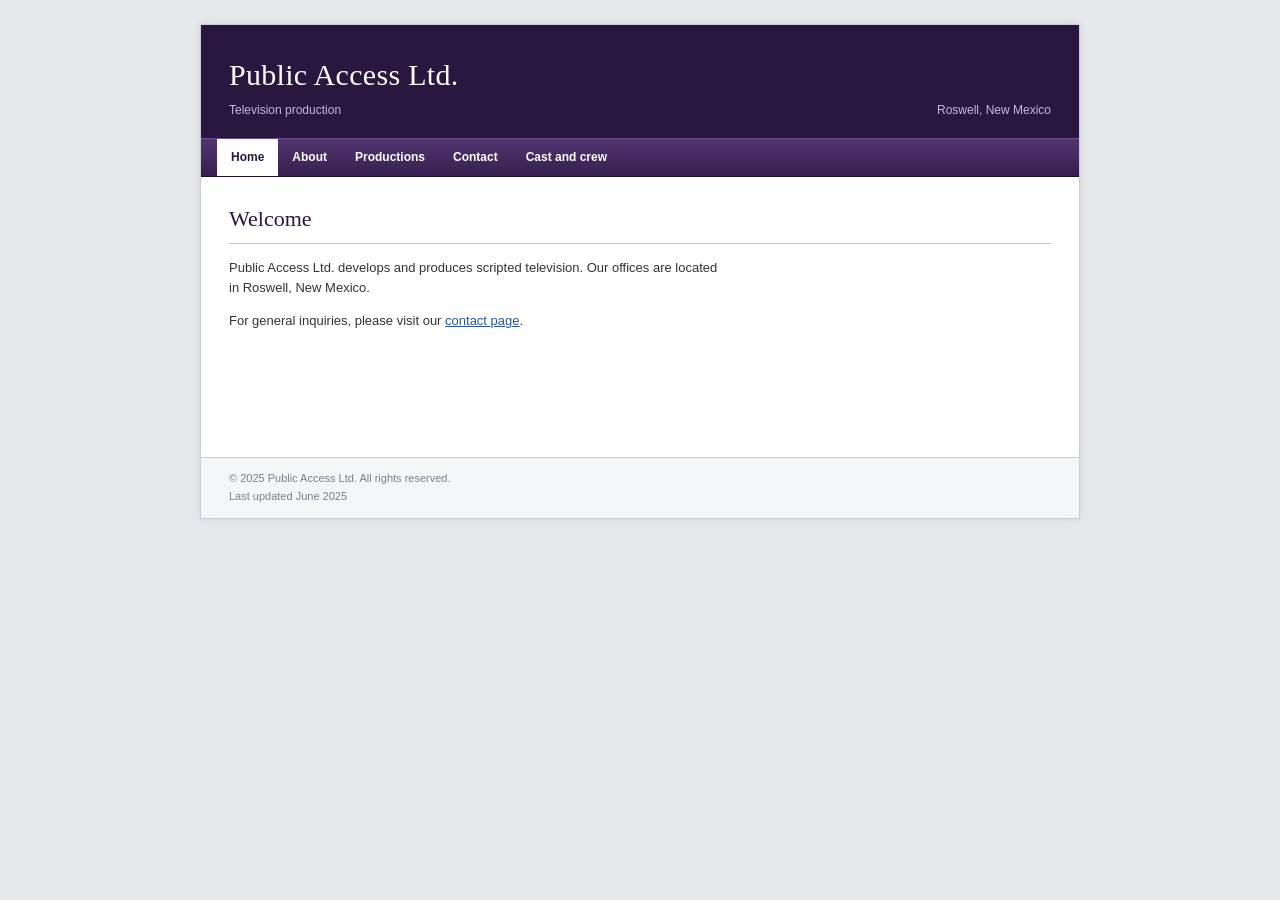
<file: index.html>
<!doctype html>
<html lang="en">
<head>
  <meta charset="utf-8">
  <meta name="viewport" content="width=device-width, initial-scale=1">
  <meta name="robots" content="noindex, nofollow">
  <title>Public Access Ltd.</title>
  <link rel="stylesheet" href="/assets/site.css">
  <script src="/assets/night.js" defer></script>
  <script src="/assets/site.js" defer></script>
</head>
<body data-page="home">
  <div class="page">
    <header class="masthead">
      <div class="masthead-inner">
        <a class="wordmark" href="/">Public Access Ltd.</a>
        <p class="tagline">Television production</p>
      </div>
      <p class="location">Roswell, New Mexico</p>
    </header>
    <nav class="tabs" aria-label="Main">
      <ul>
        <li><a href="/" aria-current="page">Home</a></li>
        <li><a href="/about/">About</a></li>
        <li><a href="/productions/">Productions</a></li>
        <li><a href="/contact/">Contact</a></li>
        <li><a href="/cast-and-crew/">Cast and crew</a></li>
      </ul>
    </nav>
    <main class="content">
      <h1>Welcome</h1>
      <p>Public Access Ltd. develops and produces scripted television. Our offices are located in Roswell, New Mexico.</p>
      <p>For general inquiries, please visit our <a href="/contact/">contact page</a>.</p>
    </main>
    <footer class="footer">
      <p>&copy; 2025 Public Access Ltd. All rights reserved.</p>
      <p>Last updated June 2025</p>
    </footer>
  </div>
</body>
</html>
</file>
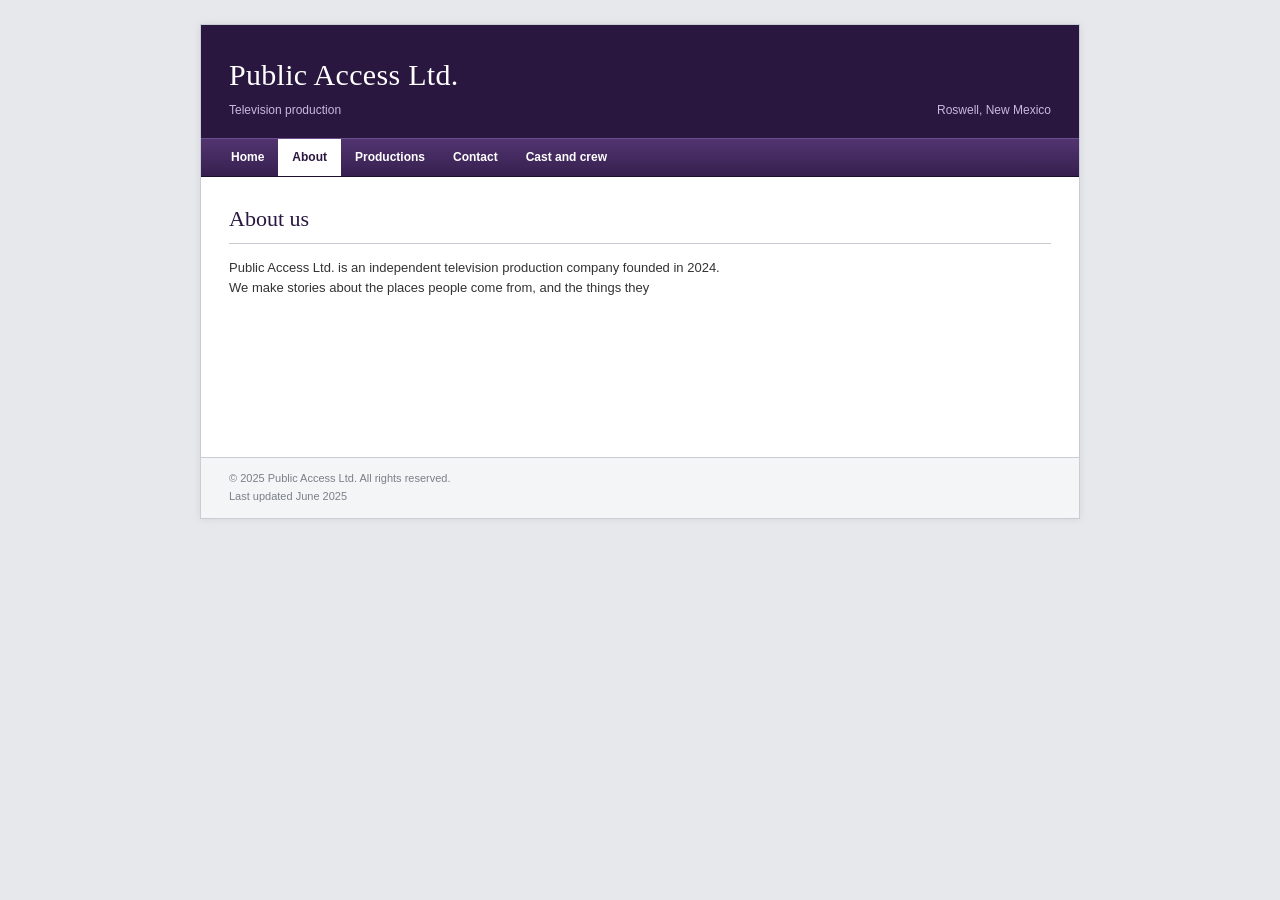
<file: about/index.html>
<!doctype html>
<html lang="en">
<head>
  <meta charset="utf-8">
  <meta name="viewport" content="width=device-width, initial-scale=1">
  <meta name="robots" content="noindex, nofollow">
  <title>About | Public Access Ltd.</title>
  <link rel="stylesheet" href="/assets/site.css">
  <script src="/assets/night.js" defer></script>
  <script src="/assets/site.js" defer></script>
</head>
<body data-page="about">
  <div class="page">
    <header class="masthead">
      <div class="masthead-inner">
        <a class="wordmark" href="/">Public Access Ltd.</a>
        <p class="tagline">Television production</p>
      </div>
      <p class="location">Roswell, New Mexico</p>
    </header>
    <nav class="tabs" aria-label="Main">
      <ul>
        <li><a href="/">Home</a></li>
        <li><a href="/about/" aria-current="page">About</a></li>
        <li><a href="/productions/">Productions</a></li>
        <li><a href="/contact/">Contact</a></li>
        <li><a href="/cast-and-crew/">Cast and crew</a></li>
      </ul>
    </nav>
    <main class="content">
      <h1>About us</h1>
      <p>Public Access Ltd. is an independent television production company founded in 2024. We make stories about the places people come from, and the things they</p>
    </main>
    <footer class="footer">
      <p>&copy; 2025 Public Access Ltd. All rights reserved.</p>
      <p>Last updated June 2025</p>
    </footer>
  </div>
</body>
</html>
</file>
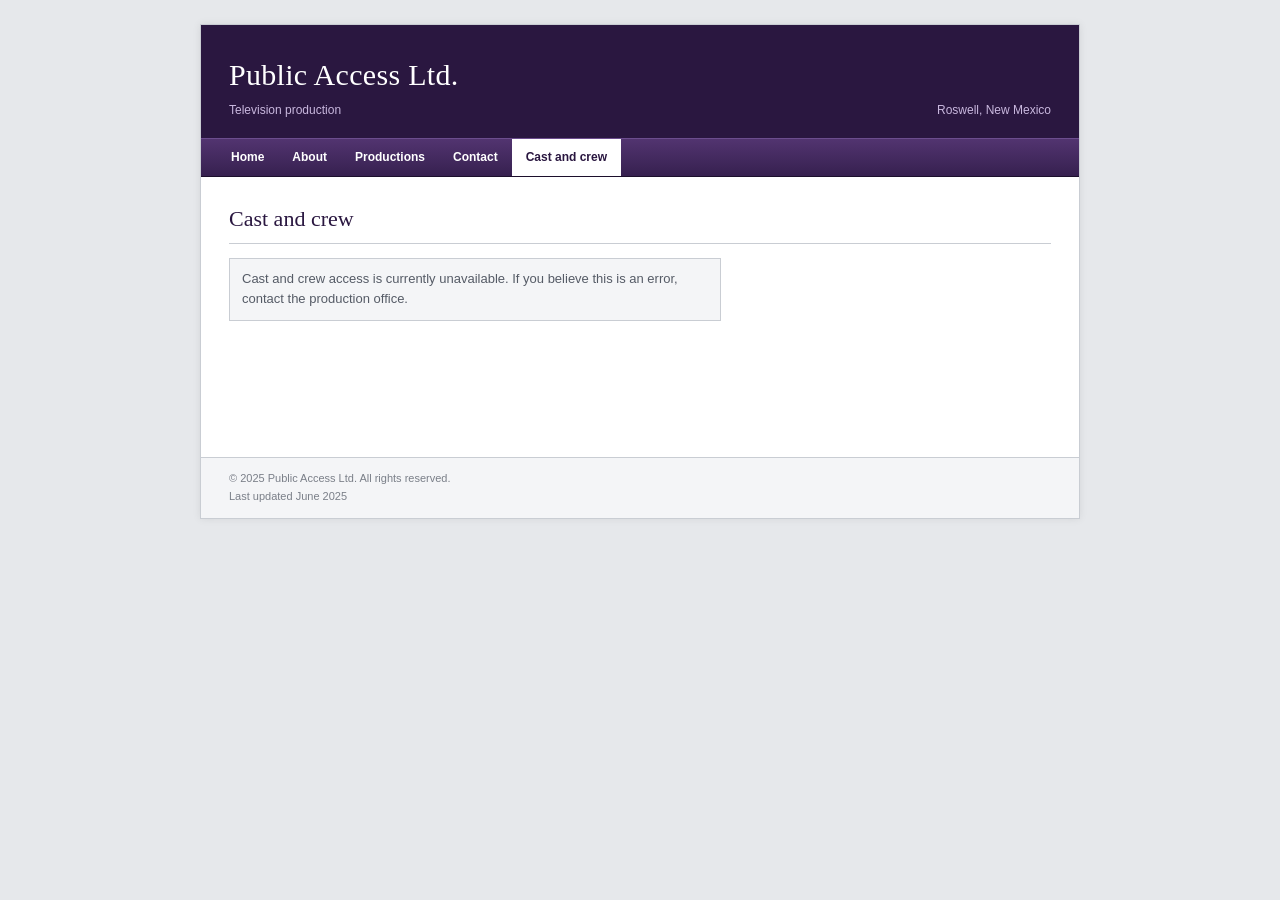
<file: cast-and-crew/index.html>
<!doctype html>
<html lang="en">
<head>
  <meta charset="utf-8">
  <meta name="viewport" content="width=device-width, initial-scale=1">
  <meta name="robots" content="noindex, nofollow">
  <title>Cast and crew | Public Access Ltd.</title>
  <link rel="stylesheet" href="/assets/site.css">
  <script src="/assets/night.js" defer></script>
  <script src="/assets/site.js" defer></script>
</head>
<body data-page="crew">
  <div class="page">
    <header class="masthead">
      <div class="masthead-inner">
        <a class="wordmark" href="/">Public Access Ltd.</a>
        <p class="tagline">Television production</p>
      </div>
      <p class="location">Roswell, New Mexico</p>
    </header>
    <nav class="tabs" aria-label="Main">
      <ul>
        <li><a href="/">Home</a></li>
        <li><a href="/about/">About</a></li>
        <li><a href="/productions/">Productions</a></li>
        <li><a href="/contact/">Contact</a></li>
        <li><a href="/cast-and-crew/" aria-current="page">Cast and crew</a></li>
      </ul>
    </nav>
    <main class="content">
      <h1>Cast and crew</h1>
      <p class="notice">Cast and crew access is currently unavailable. If you believe this is an error, contact the production office.</p>
    </main>
    <footer class="footer">
      <p>&copy; 2025 Public Access Ltd. All rights reserved.</p>
      <p>Last updated June 2025</p>
    </footer>
  </div>
</body>
</html>
</file>
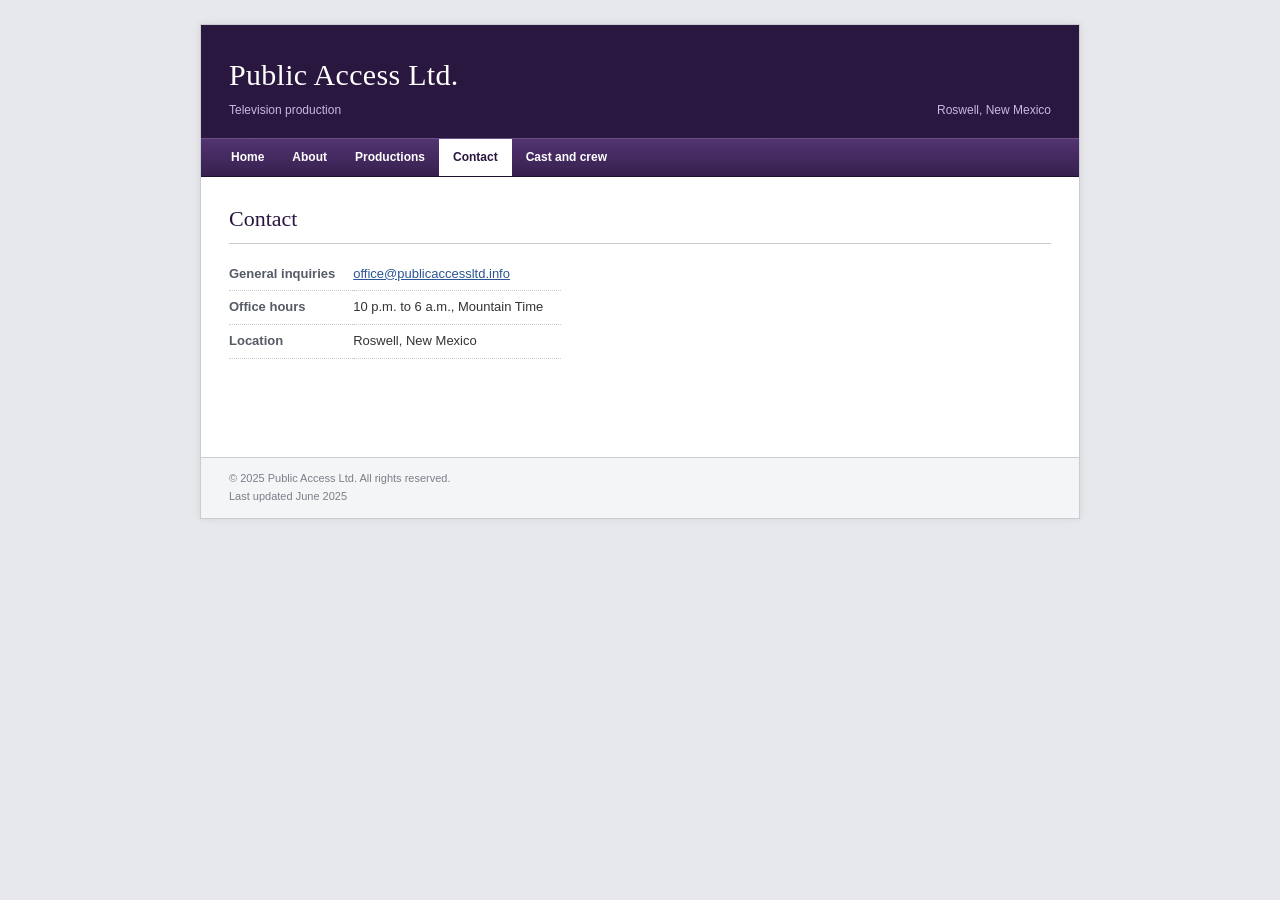
<file: contact/index.html>
<!doctype html>
<html lang="en">
<head>
  <meta charset="utf-8">
  <meta name="viewport" content="width=device-width, initial-scale=1">
  <meta name="robots" content="noindex, nofollow">
  <title>Contact | Public Access Ltd.</title>
  <link rel="stylesheet" href="/assets/site.css">
  <script src="/assets/night.js" defer></script>
  <script src="/assets/site.js" defer></script>
</head>
<body data-page="contact">
  <div class="page">
    <header class="masthead">
      <div class="masthead-inner">
        <a class="wordmark" href="/">Public Access Ltd.</a>
        <p class="tagline">Television production</p>
      </div>
      <p class="location">Roswell, New Mexico</p>
    </header>
    <nav class="tabs" aria-label="Main">
      <ul>
        <li><a href="/">Home</a></li>
        <li><a href="/about/">About</a></li>
        <li><a href="/productions/">Productions</a></li>
        <li><a href="/contact/" aria-current="page">Contact</a></li>
        <li><a href="/cast-and-crew/">Cast and crew</a></li>
      </ul>
    </nav>
    <main class="content">
      <h1>Contact</h1>
      <table class="details">
        <tr><th scope="row">General inquiries</th><td><a href="mailto:office@publicaccessltd.info">office@publicaccessltd.info</a></td></tr>
        <tr><th scope="row">Office hours</th><td>10 p.m. to 6 a.m., Mountain Time</td></tr>
        <tr><th scope="row">Location</th><td>Roswell, New Mexico</td></tr>
      </table>
    </main>
    <footer class="footer">
      <p>&copy; 2025 Public Access Ltd. All rights reserved.</p>
      <p>Last updated June 2025</p>
    </footer>
  </div>
</body>
</html>
</file>
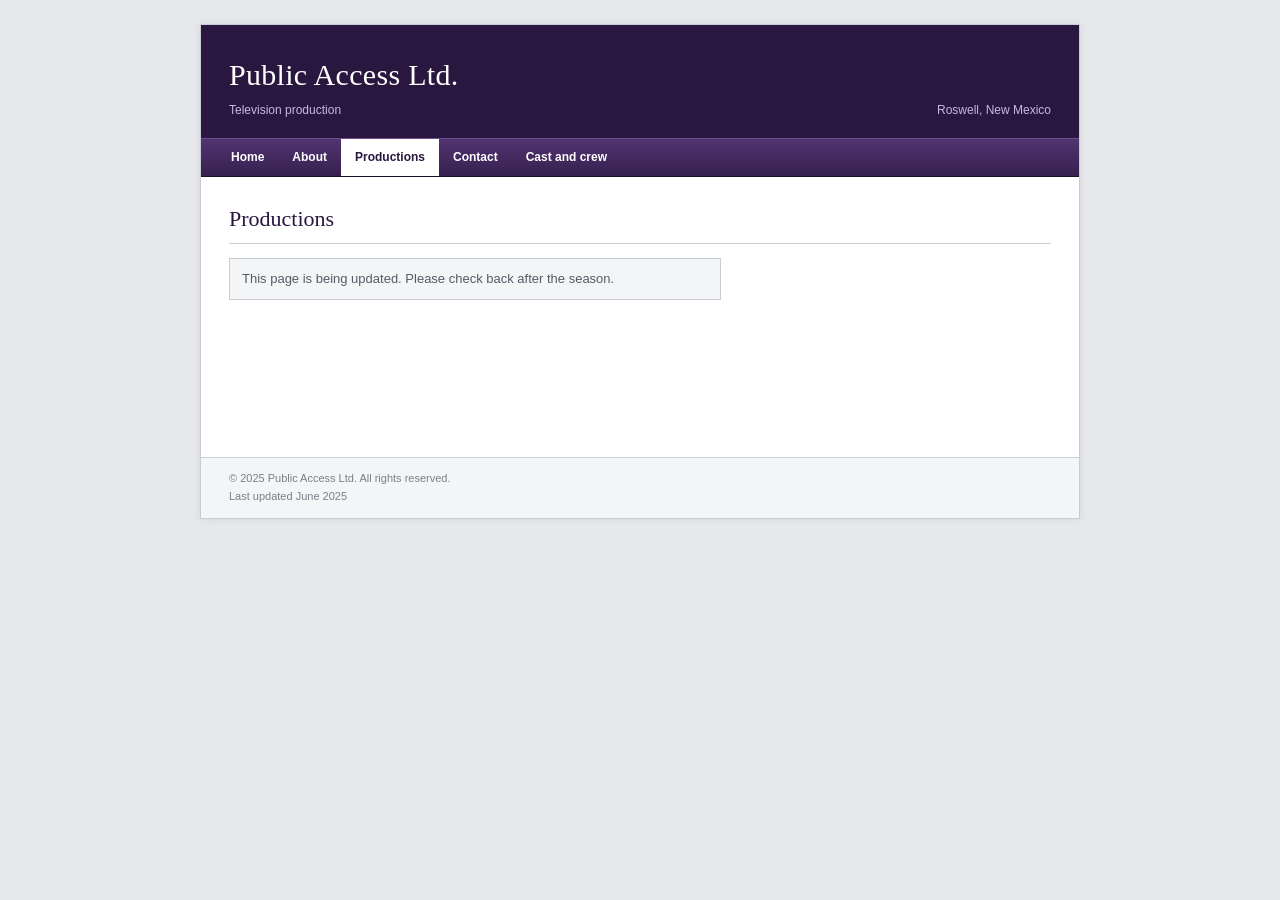
<file: productions/index.html>
<!doctype html>
<html lang="en">
<head>
  <meta charset="utf-8">
  <meta name="viewport" content="width=device-width, initial-scale=1">
  <meta name="robots" content="noindex, nofollow">
  <title>Productions | Public Access Ltd.</title>
  <link rel="stylesheet" href="/assets/site.css">
  <script src="/assets/night.js" defer></script>
  <script src="/assets/site.js" defer></script>
</head>
<body data-page="productions">
  <div class="page">
    <header class="masthead">
      <div class="masthead-inner">
        <a class="wordmark" href="/">Public Access Ltd.</a>
        <p class="tagline">Television production</p>
      </div>
      <p class="location">Roswell, New Mexico</p>
    </header>
    <nav class="tabs" aria-label="Main">
      <ul>
        <li><a href="/">Home</a></li>
        <li><a href="/about/">About</a></li>
        <li><a href="/productions/" aria-current="page">Productions</a></li>
        <li><a href="/contact/">Contact</a></li>
        <li><a href="/cast-and-crew/">Cast and crew</a></li>
      </ul>
    </nav>
    <main class="content">
      <h1>Productions</h1>
      <p class="notice">This page is being updated. Please check back after the season.</p>
    </main>
    <footer class="footer">
      <p>&copy; 2025 Public Access Ltd. All rights reserved.</p>
      <p>Last updated June 2025</p>
    </footer>
  </div>
</body>
</html>
</file>
<file: assets/site.css>
:root {
  --page: #e6e8eb;
  --panel: #ffffff;
  --navy: #2a1740;
  --nav-top: #523470;
  --nav-bottom: #36204f;
  --link: #2a5694;
  --text: #333333;
  --muted: #7a7f88;
  --rule: #c9cdd3;
}

* { box-sizing: border-box; }

html { background: var(--page); }

body {
  margin: 0;
  color: var(--text);
  font-family: Verdana, Tahoma, Geneva, sans-serif;
  font-size: 13px;
  line-height: 1.6;
}

.page {
  width: 100%;
  max-width: 880px;
  margin: 24px auto;
  background: var(--panel);
  border: 1px solid var(--rule);
  box-shadow: 0 0 8px rgba(0, 0, 0, 0.08);
}

.masthead {
  display: flex;
  justify-content: space-between;
  align-items: flex-end;
  gap: 16px;
  padding: 26px 28px 18px;
  background: var(--navy);
  color: #ffffff;
}

.wordmark {
  font-family: Georgia, "Times New Roman", serif;
  font-size: 30px;
  color: #ffffff;
  text-decoration: none;
  letter-spacing: 0.01em;
}

.tagline,
.location {
  margin: 2px 0 0;
  font-size: 12px;
  color: #c9b8de;
}

.tabs {
  background: linear-gradient(var(--nav-top), var(--nav-bottom));
  border-top: 1px solid #6c4d8e;
  border-bottom: 1px solid #1c0f2c;
}

.tabs ul {
  display: flex;
  flex-wrap: wrap;
  margin: 0;
  padding: 0 16px;
  list-style: none;
}

.tabs a {
  display: block;
  padding: 9px 14px;
  color: #ffffff;
  font-weight: bold;
  font-size: 12px;
  text-decoration: none;
}

.tabs a:hover { background: rgba(255, 255, 255, 0.12); }

.tabs a[aria-current="page"] {
  background: var(--panel);
  color: var(--navy);
}

.content {
  min-height: 280px;
  padding: 24px 28px 32px;
}

.content h1 {
  margin: 0 0 14px;
  font-family: Georgia, "Times New Roman", serif;
  font-size: 22px;
  font-weight: normal;
  color: var(--navy);
  border-bottom: 1px solid var(--rule);
  padding-bottom: 6px;
}

.content p { margin: 0 0 12px; max-width: 68ch; }

.content a { color: var(--link); }

.notice {
  padding: 10px 12px;
  background: #f4f5f7;
  border: 1px solid var(--rule);
  color: #555b66;
}

.details { border-collapse: collapse; }
.details th,
.details td {
  padding: 6px 18px 6px 0;
  text-align: left;
  vertical-align: top;
  border-bottom: 1px dotted var(--rule);
}
.details th { font-weight: bold; color: #555b66; }

.footer {
  padding: 12px 28px;
  border-top: 1px solid var(--rule);
  background: #f4f5f7;
  color: var(--muted);
  font-size: 11px;
}
.footer p { margin: 0; }

a:focus-visible {
  outline: 2px solid #e2b93b;
  outline-offset: 2px;
}

@media (max-width: 600px) {
  .page { margin: 0; border: 0; }
  .masthead { flex-direction: column; align-items: flex-start; }
  .wordmark { font-size: 26px; }
}

body.night { background: #050505; }
body.night .page { display: none; }

.set {
  min-height: 100vh;
  display: flex;
  flex-direction: column;
  align-items: center;
  justify-content: center;
  gap: 1.25rem;
  padding: 4vmin;
}

.screen {
  container-type: inline-size;
  position: relative;
  width: min(100%, calc(84vh * 4 / 3));
  aspect-ratio: 4 / 3;
  overflow: hidden;
  border-radius: 3% / 4%;
  background: #000;
  box-shadow: inset 0 0 6cqw rgba(0, 0, 0, 0.55);
}

.static {
  position: absolute;
  inset: 0;
  width: 100%;
  height: 100%;
  image-rendering: pixelated;
}

.slate {
  position: absolute;
  left: 0;
  right: 0;
  top: 50%;
  transform: translateY(-50%);
  display: flex;
  flex-direction: column;
  align-items: center;
  gap: 2.2cqw;
  padding: 4cqw 8cqw;
  background: rgba(0, 0, 0, 0.62);
  color: #f0f0ea;
  text-align: center;
  font-family: "Arial Black", "Arial Bold", Gadget, sans-serif;
  font-weight: 900;
  font-size: 4.6cqw;
  line-height: 1.2;
  text-shadow: 0.09em 0.09em 0 #000;
}
.slate p { margin: 0; }
.slate .big { font-size: 6.4cqw; max-width: 20ch; }
.slate a { color: inherit; text-decoration: none; }

.sound {
  font-family: Verdana, Tahoma, sans-serif;
  font-size: 0.95rem;
  color: #f0f0ea;
  background: transparent;
  border: 1px solid #555;
  border-radius: 2px;
  padding: 0.5rem 1rem;
  cursor: pointer;
}
.sound:hover { border-color: #f0f0ea; }
.sound:focus-visible,
.slate a:focus-visible {
  outline: 3px solid #e9d64e;
  outline-offset: 3px;
}
</file>
